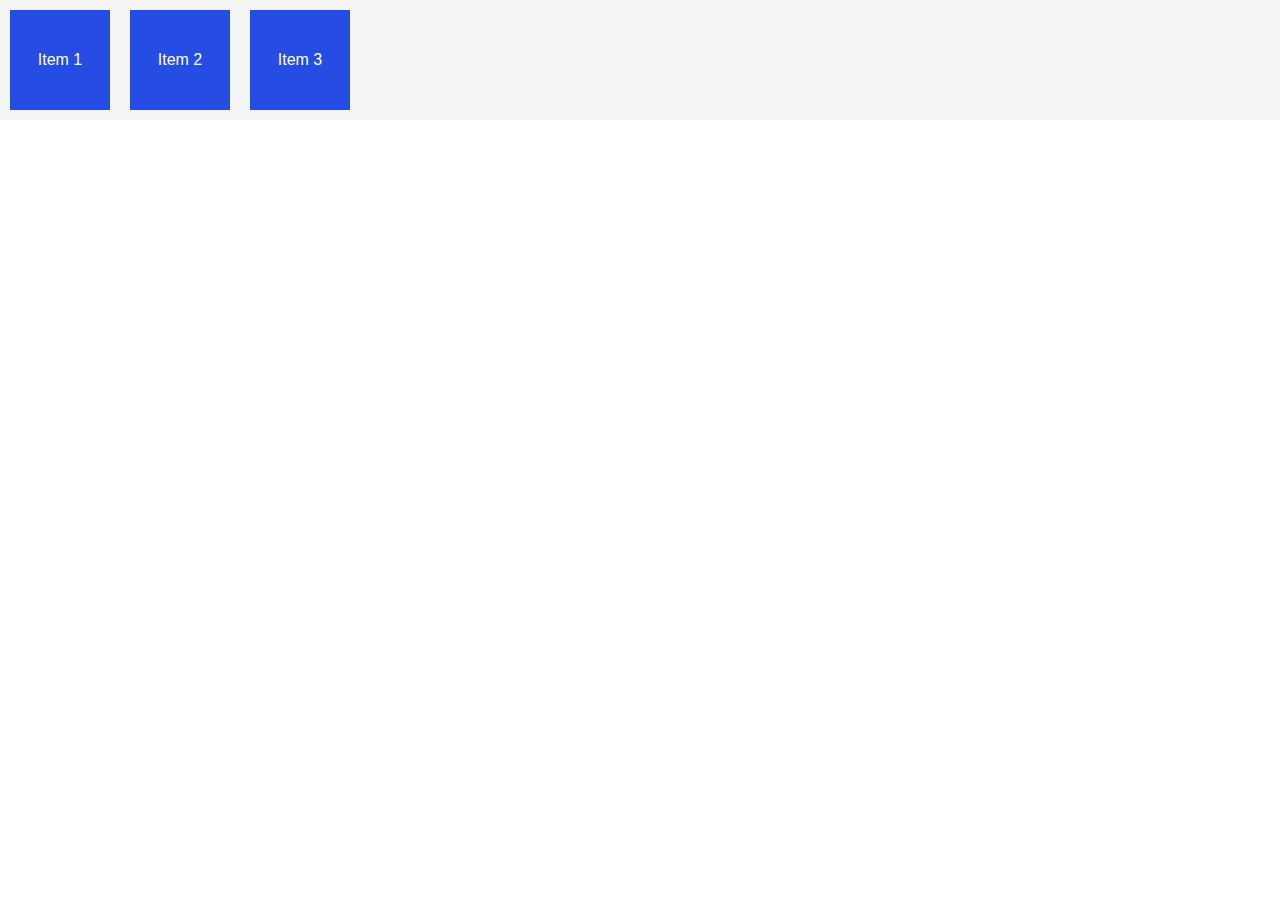
<file: index.html>
<!DOCTYPE html>
<html lang="en">
<head>
    <meta charset="UTF-8">
    <meta name="viewport" content="width=device-width, initial-scale=1.0">
    <title>Flex box crash course</title>
    <link rel="stylesheet" href="style.css">
</head>
<body>
      <div class="flex-container">
       <div class="flex-item">Item 1</div>
       <div class="flex-item">Item 2</div>
       <div class="flex-item">Item 3</div>
      </div>
</body>
</html>
</file>
<file: style.css>
*{
    box-sizing: border-box;
    margin:0;
    padding:0;
}

body{
  font-family: Arial, Helvetica, sans-serif;
}

.flex-container{
    display: flex;
    background-color: #f4f4f4 ;
    /* justify-content: space-between; */
    /* flex-direction: column; */
    /* /* flex-wrap: wrap; */
    align-items: center; 
    /* height:400px; */
}
.flex-item{
    color:#fff;
    flex-basis: 100px;
    /* flex: 1 0  100px; combination of flex-grow, flex-shrink, flex-basis */
    height:100px;
    background: #254de4;
    margin: 10px;
    display: flex;
    justify-content: center;
    align-items: center;
}

.flex-item:nth-of-type(1){
    /* flex-grow: 1; */
}
.flex-item:nth-of-type(2){
   
}
.flex-item:nth-of-type(3){
    
}
</file>
